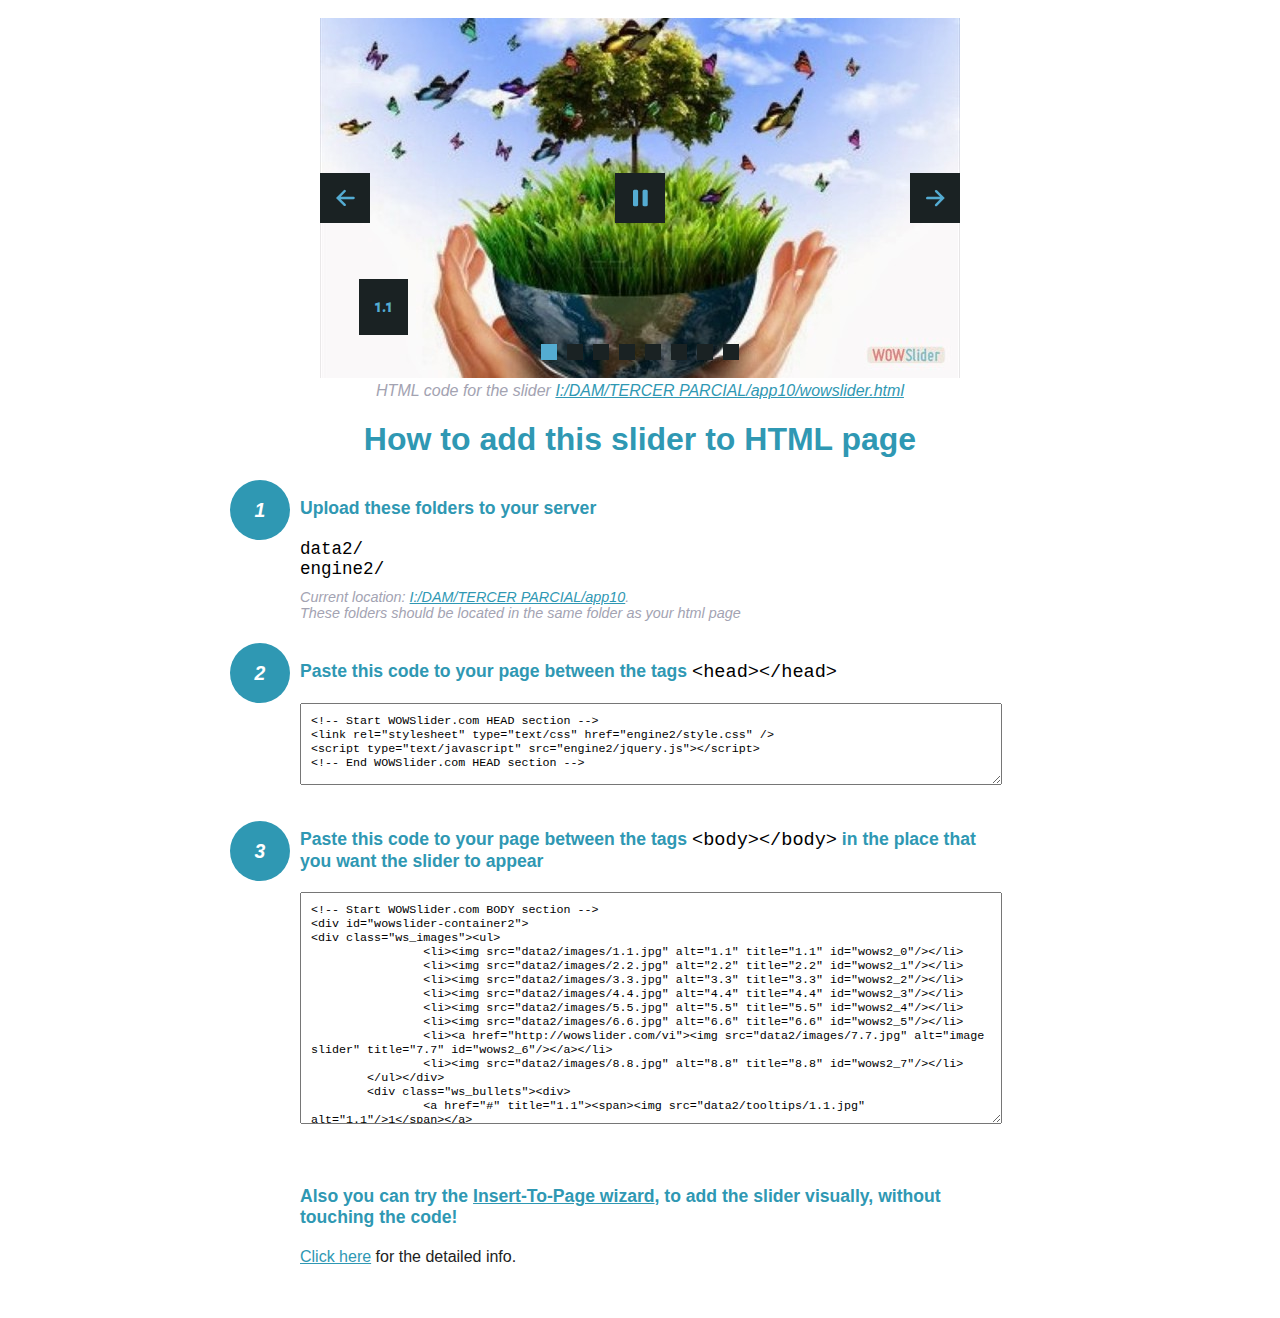
<file: wowslider-howto.html>
<!DOCTYPE html>
<html>
<head>
	<title>WOWSlider</title>
	<meta http-equiv="content-type" content="text/html; charset=utf-8" />
	<meta name="description" content="WOWSlider" />
	
	<!-- Start WOWSlider.com HEAD section --> <!-- add to the <head> of your page -->
	<link rel="stylesheet" type="text/css" href="engine2/style.css" />
	<script type="text/javascript" src="engine2/jquery.js"></script>
	<!-- End WOWSlider.com HEAD section -->


<style>
.instuction {
	font-family: sans-serif, Arial;
	display: block;
	margin: 0 auto;
	max-width: 820px;
	width: 100%;
	padding: 0 70px;
	color: #222;
	-webkit-box-sizing: border-box;
	-moz-box-sizing: border-box;
	box-sizing: border-box;
}
.instuction h1 img {
	max-width: 170px;
	vertical-align: middle;
	margin-bottom: 10px;
}
.instuction h1 {
	color: #2F98B3;
	text-align: center;
}
.instuction h2 {
	position: relative;
	font-size: 1.1em;
	color: #2F98B3;
	margin-bottom: 20px;
	margin-top: 40px;
}
.instuction h2 span.num {
	position: absolute;
	left: -70px;
	top: -18px;
	display: inline-block;
	vertical-align: middle;
	font-style: italic;
	font-size: 1.1em;
	width: 60px;
	height: 60px;
	line-height: 60px;
	text-align: center;
	background: #2F98B3;
	color: #fff;
	border-radius: 50%;
}
.instuction .mono {
	color: #000;
	font-family: monospace;
	font-size: 1.3em;
	font-weight: normal;
}
.instuction li.mono {
	font-size: 1.5em;
}

.instuction ul {
	font-size: 0.9em;
	margin-top: 0;
	padding-left: 0;
	list-style: none;
}
.instuction .note {
	color: #A3A3B2;
	font-style: italic;
	padding-top: 10px;
}
.instuction p.note {
	text-align: center;
	padding-top: 0;
	margin-top: 4px;
}
.instuction textarea {
	font-size: 0.9em;
	min-height: 60px;
	padding: 10px;
	margin: 0;
	overflow: auto;
	max-width: 100%;
	width: 100%;
}
.instuction a,
.instuction a:visited {
	color: #2F98B3;
}
</style>


</head>
<body style="margin:auto">

<br>

<!-- Start WOWSlider.com BODY section --> <!-- add to the <body> of your page -->
<div id="wowslider-container2">
<div class="ws_images"><ul>
		<li><img src="data2/images/1.1.jpg" alt="1.1" title="1.1" id="wows2_0"/></li>
		<li><img src="data2/images/2.2.jpg" alt="2.2" title="2.2" id="wows2_1"/></li>
		<li><img src="data2/images/3.3.jpg" alt="3.3" title="3.3" id="wows2_2"/></li>
		<li><img src="data2/images/4.4.jpg" alt="4.4" title="4.4" id="wows2_3"/></li>
		<li><img src="data2/images/5.5.jpg" alt="5.5" title="5.5" id="wows2_4"/></li>
		<li><img src="data2/images/6.6.jpg" alt="6.6" title="6.6" id="wows2_5"/></li>
		<li><a href="http://wowslider.com/vi"><img src="data2/images/7.7.jpg" alt="image slider" title="7.7" id="wows2_6"/></a></li>
		<li><img src="data2/images/8.8.jpg" alt="8.8" title="8.8" id="wows2_7"/></li>
	</ul></div>
	<div class="ws_bullets"><div>
		<a href="#" title="1.1"><span><img src="data2/tooltips/1.1.jpg" alt="1.1"/>1</span></a>
		<a href="#" title="2.2"><span><img src="data2/tooltips/2.2.jpg" alt="2.2"/>2</span></a>
		<a href="#" title="3.3"><span><img src="data2/tooltips/3.3.jpg" alt="3.3"/>3</span></a>
		<a href="#" title="4.4"><span><img src="data2/tooltips/4.4.jpg" alt="4.4"/>4</span></a>
		<a href="#" title="5.5"><span><img src="data2/tooltips/5.5.jpg" alt="5.5"/>5</span></a>
		<a href="#" title="6.6"><span><img src="data2/tooltips/6.6.jpg" alt="6.6"/>6</span></a>
		<a href="#" title="7.7"><span><img src="data2/tooltips/7.7.jpg" alt="7.7"/>7</span></a>
		<a href="#" title="8.8"><span><img src="data2/tooltips/8.8.jpg" alt="8.8"/>8</span></a>
	</div></div><div class="ws_script" style="position:absolute;left:-99%"><a href="http://wowslider.com">wowslider</a> by WOWSlider.com v8.7</div>
<div class="ws_shadow"></div>
</div>	
<script type="text/javascript" src="engine2/wowslider.js"></script>
<script type="text/javascript" src="engine2/script.js"></script>
<!-- End WOWSlider.com BODY section -->


<div class="instuction">
	<p class="note">HTML code for the slider <a href="file:///I:/DAM/TERCER PARCIAL/app10/wowslider.html">I:/DAM/TERCER PARCIAL/app10/wowslider.html</a></p>

	<h1>
		How to add this slider to HTML page
	</h1>

	<h2><span class="num">1</span> Upload these folders to your server</h2>
	<ul>
		<li class="mono">data2/</li>
		<li class="mono">engine2/</li>
		<li class="note">Current location: <a href="file:///I:/DAM/TERCER PARCIAL/app10">I:/DAM/TERCER PARCIAL/app10</a>. <br>These folders should be located in the same folder as your html page</li>
	</ul>

	<h2><span class="num">2</span> Paste this code to your page between the tags <span class="mono">&lt;head&gt;&lt;/head&gt;</span></h2>
	<textarea onclick="this.select()">&lt;!-- Start WOWSlider.com HEAD section --&gt;
&lt;link rel=&quot;stylesheet&quot; type=&quot;text/css&quot; href=&quot;engine2/style.css&quot; /&gt;
&lt;script type=&quot;text/javascript&quot; src=&quot;engine2/jquery.js&quot;&gt;&lt;/script&gt;
&lt;!-- End WOWSlider.com HEAD section --&gt;</textarea>


	<h2><span class="num" style="top: -8px;">3</span> Paste this code to your page between the tags <span class="mono">&lt;body&gt;&lt;/body&gt;</span> in the place that you want the slider to appear</h2>
	<textarea onclick="this.select()" rows="15">&lt;!-- Start WOWSlider.com BODY section --&gt;
&lt;div id=&quot;wowslider-container2&quot;&gt;
&lt;div class=&quot;ws_images&quot;&gt;&lt;ul&gt;
		&lt;li&gt;&lt;img src=&quot;data2/images/1.1.jpg&quot; alt=&quot;1.1&quot; title=&quot;1.1&quot; id=&quot;wows2_0&quot;/&gt;&lt;/li&gt;
		&lt;li&gt;&lt;img src=&quot;data2/images/2.2.jpg&quot; alt=&quot;2.2&quot; title=&quot;2.2&quot; id=&quot;wows2_1&quot;/&gt;&lt;/li&gt;
		&lt;li&gt;&lt;img src=&quot;data2/images/3.3.jpg&quot; alt=&quot;3.3&quot; title=&quot;3.3&quot; id=&quot;wows2_2&quot;/&gt;&lt;/li&gt;
		&lt;li&gt;&lt;img src=&quot;data2/images/4.4.jpg&quot; alt=&quot;4.4&quot; title=&quot;4.4&quot; id=&quot;wows2_3&quot;/&gt;&lt;/li&gt;
		&lt;li&gt;&lt;img src=&quot;data2/images/5.5.jpg&quot; alt=&quot;5.5&quot; title=&quot;5.5&quot; id=&quot;wows2_4&quot;/&gt;&lt;/li&gt;
		&lt;li&gt;&lt;img src=&quot;data2/images/6.6.jpg&quot; alt=&quot;6.6&quot; title=&quot;6.6&quot; id=&quot;wows2_5&quot;/&gt;&lt;/li&gt;
		&lt;li&gt;&lt;a href=&quot;http://wowslider.com/vi&quot;&gt;&lt;img src=&quot;data2/images/7.7.jpg&quot; alt=&quot;image slider&quot; title=&quot;7.7&quot; id=&quot;wows2_6&quot;/&gt;&lt;/a&gt;&lt;/li&gt;
		&lt;li&gt;&lt;img src=&quot;data2/images/8.8.jpg&quot; alt=&quot;8.8&quot; title=&quot;8.8&quot; id=&quot;wows2_7&quot;/&gt;&lt;/li&gt;
	&lt;/ul&gt;&lt;/div&gt;
	&lt;div class=&quot;ws_bullets&quot;&gt;&lt;div&gt;
		&lt;a href=&quot;#&quot; title=&quot;1.1&quot;&gt;&lt;span&gt;&lt;img src=&quot;data2/tooltips/1.1.jpg&quot; alt=&quot;1.1&quot;/&gt;1&lt;/span&gt;&lt;/a&gt;
		&lt;a href=&quot;#&quot; title=&quot;2.2&quot;&gt;&lt;span&gt;&lt;img src=&quot;data2/tooltips/2.2.jpg&quot; alt=&quot;2.2&quot;/&gt;2&lt;/span&gt;&lt;/a&gt;
		&lt;a href=&quot;#&quot; title=&quot;3.3&quot;&gt;&lt;span&gt;&lt;img src=&quot;data2/tooltips/3.3.jpg&quot; alt=&quot;3.3&quot;/&gt;3&lt;/span&gt;&lt;/a&gt;
		&lt;a href=&quot;#&quot; title=&quot;4.4&quot;&gt;&lt;span&gt;&lt;img src=&quot;data2/tooltips/4.4.jpg&quot; alt=&quot;4.4&quot;/&gt;4&lt;/span&gt;&lt;/a&gt;
		&lt;a href=&quot;#&quot; title=&quot;5.5&quot;&gt;&lt;span&gt;&lt;img src=&quot;data2/tooltips/5.5.jpg&quot; alt=&quot;5.5&quot;/&gt;5&lt;/span&gt;&lt;/a&gt;
		&lt;a href=&quot;#&quot; title=&quot;6.6&quot;&gt;&lt;span&gt;&lt;img src=&quot;data2/tooltips/6.6.jpg&quot; alt=&quot;6.6&quot;/&gt;6&lt;/span&gt;&lt;/a&gt;
		&lt;a href=&quot;#&quot; title=&quot;7.7&quot;&gt;&lt;span&gt;&lt;img src=&quot;data2/tooltips/7.7.jpg&quot; alt=&quot;7.7&quot;/&gt;7&lt;/span&gt;&lt;/a&gt;
		&lt;a href=&quot;#&quot; title=&quot;8.8&quot;&gt;&lt;span&gt;&lt;img src=&quot;data2/tooltips/8.8.jpg&quot; alt=&quot;8.8&quot;/&gt;8&lt;/span&gt;&lt;/a&gt;
	&lt;/div&gt;&lt;/div&gt;&lt;div class=&quot;ws_script&quot; style=&quot;position:absolute;left:-99%&quot;&gt;&lt;a href=&quot;http://wowslider.com&quot;&gt;wowslider&lt;/a&gt; by WOWSlider.com v8.7&lt;/div&gt;
&lt;div class=&quot;ws_shadow&quot;&gt;&lt;/div&gt;
&lt;/div&gt;	
&lt;script type=&quot;text/javascript&quot; src=&quot;engine2/wowslider.js&quot;&gt;&lt;/script&gt;
&lt;script type=&quot;text/javascript&quot; src=&quot;engine2/script.js&quot;&gt;&lt;/script&gt;
&lt;!-- End WOWSlider.com BODY section --&gt;</textarea>

<br><br>
<h2>Also you can try the <a href="http://wowslider.com/help/add-wowslider-to-page-2.html" target="_blank">Insert-To-Page wizard</a>, to add the slider visually, without touching the code!</h2>
<p>
	<a href="http://wowslider.com/help/add-wowslider-to-page-2.html" target="_blank">Click here</a> for the detailed info.
</p>
</div>

<br><br>
</body>
</html>
</file>
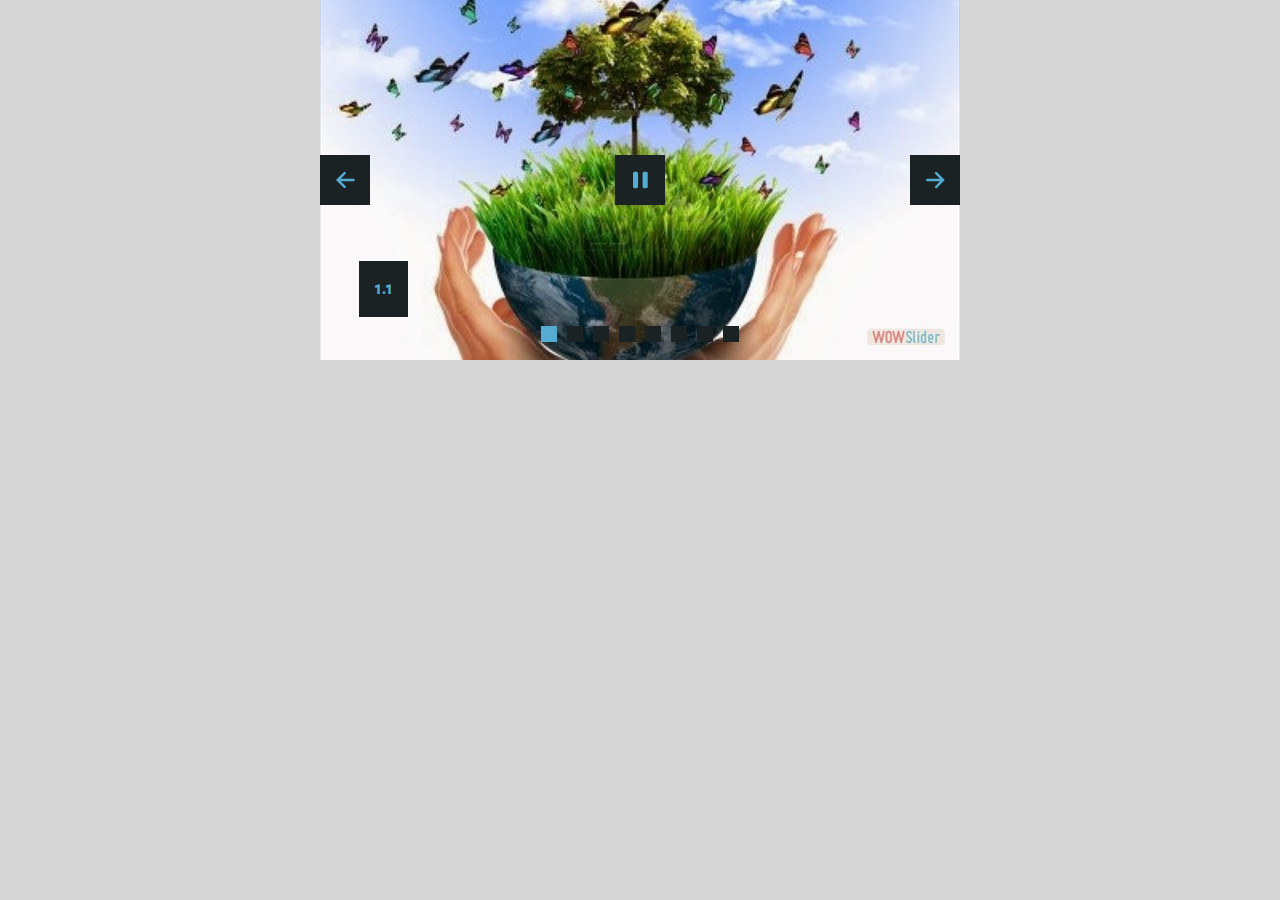
<file: wowslider.html>
<!DOCTYPE html>
<html>
<head>
	<title>Wowslider</title>
	<meta http-equiv="content-type" content="text/html; charset=utf-8" />
	<meta name="description" content="Made with WOW Slider - Create beautiful, responsive image sliders in a few clicks. Awesome skins and animations. Wowslider" />
	
	<!-- Start WOWSlider.com HEAD section --> <!-- add to the <head> of your page -->
	<link rel="stylesheet" type="text/css" href="engine2/style.css" />
	<script type="text/javascript" src="engine2/jquery.js"></script>
	<!-- End WOWSlider.com HEAD section -->

</head>
<body style="background-color:#d7d7d7;margin:auto">
	
	<!-- Start WOWSlider.com BODY section --> <!-- add to the <body> of your page -->
	<div id="wowslider-container2">
	<div class="ws_images"><ul>
		<li><img src="data2/images/1.1.jpg" alt="1.1" title="1.1" id="wows2_0"/></li>
		<li><img src="data2/images/2.2.jpg" alt="2.2" title="2.2" id="wows2_1"/></li>
		<li><img src="data2/images/3.3.jpg" alt="3.3" title="3.3" id="wows2_2"/></li>
		<li><img src="data2/images/4.4.jpg" alt="4.4" title="4.4" id="wows2_3"/></li>
		<li><img src="data2/images/5.5.jpg" alt="5.5" title="5.5" id="wows2_4"/></li>
		<li><img src="data2/images/6.6.jpg" alt="6.6" title="6.6" id="wows2_5"/></li>
		<li><a href="http://wowslider.com/vi"><img src="data2/images/7.7.jpg" alt="image slider" title="7.7" id="wows2_6"/></a></li>
		<li><img src="data2/images/8.8.jpg" alt="8.8" title="8.8" id="wows2_7"/></li>
	</ul></div>
	<div class="ws_bullets"><div>
		<a href="#" title="1.1"><span><img src="data2/tooltips/1.1.jpg" alt="1.1"/>1</span></a>
		<a href="#" title="2.2"><span><img src="data2/tooltips/2.2.jpg" alt="2.2"/>2</span></a>
		<a href="#" title="3.3"><span><img src="data2/tooltips/3.3.jpg" alt="3.3"/>3</span></a>
		<a href="#" title="4.4"><span><img src="data2/tooltips/4.4.jpg" alt="4.4"/>4</span></a>
		<a href="#" title="5.5"><span><img src="data2/tooltips/5.5.jpg" alt="5.5"/>5</span></a>
		<a href="#" title="6.6"><span><img src="data2/tooltips/6.6.jpg" alt="6.6"/>6</span></a>
		<a href="#" title="7.7"><span><img src="data2/tooltips/7.7.jpg" alt="7.7"/>7</span></a>
		<a href="#" title="8.8"><span><img src="data2/tooltips/8.8.jpg" alt="8.8"/>8</span></a>
	</div></div><div class="ws_script" style="position:absolute;left:-99%"><a href="http://wowslider.com">wowslider</a> by WOWSlider.com v8.7</div>
	<div class="ws_shadow"></div>
	</div>	
	<script type="text/javascript" src="engine2/wowslider.js"></script>
	<script type="text/javascript" src="engine2/script.js"></script>
	<!-- End WOWSlider.com BODY section -->

</body>
</html>
</file>
<file: engine2/style.css>
/*
 *	generated by WOW Slider 8.7
 *	template Convex
 */
@import url(https://fonts.googleapis.com/css?family=Gurajada&subset=latin,telugu);
@font-face {
  font-family: 'ws-ctrl-convex';
  src: url('ws-ctrl-convex.eot');
  src: url('ws-ctrl-convex.eot#iefix') format('embedded-opentype'),
       url('ws-ctrl-convex.svg#ws-ctrl-convex') format('svg');
  font-weight: normal;
  font-style: normal;
}
@font-face {
  font-family: 'ws-ctrl-convex';
  src: url('[data-uri]') format('woff'),
       url('[data-uri]') format('truetype');
}
#wowslider-container2 { 
	display: table;
	zoom: 1; 
	position: relative;
	width: 100%;
	max-width: 640px;
	max-height:360px;
	margin:0px auto 0px;
	z-index:90;
	text-align:left; /* reset align=center */
	font-size: 10px;
	text-shadow: none; /* fix some user styles */

	/* reset box-sizing (to boostrap friendly) */
	-webkit-box-sizing: content-box;
	-moz-box-sizing: content-box;
	box-sizing: content-box; 
}
* html #wowslider-container2{ width:640px }
#wowslider-container2 .ws_images ul{
	position:relative;
	width: 10000%; 
	height:100%;
	left:0;
	list-style:none;
	margin:0;
	padding:0;
	border-spacing:0;
	overflow: visible;
	/*table-layout:fixed;*/
}
#wowslider-container2 .ws_images ul li{
	position: relative;
	width:1%;
	height:100%;
	line-height:0; /*opera*/
	overflow: hidden;
	float:left;
	/*font-size:0;*/
	padding:0 0 0 0 !important;
	margin:0 0 0 0 !important;
}

#wowslider-container2 .ws_images{
	position: relative;
	left:0;
	top:0;
	height:100%;
	max-height:360px;
	max-width: 640px;
	vertical-align: top;
	border:none;
	overflow: hidden;
}
#wowslider-container2 .ws_images ul a{
	width:100%;
	height:100%;
	max-height:360px;
	display:block;
	color:transparent;
}
#wowslider-container2 img{
	max-width: none !important;
}
#wowslider-container2 .ws_images .ws_list img,
#wowslider-container2 .ws_images > div > img{
	width:100%;
	border:none 0;
	max-width: none;
	padding:0;
	margin:0;
}
#wowslider-container2 .ws_images > div > img {
	max-height:360px;
}

#wowslider-container2 .ws_images iframe {
	position: absolute;
	z-index: -1;
}

#wowslider-container2 .ws-title > div {
	display: inline-block !important;
}

#wowslider-container2 a{ 
	text-decoration: none; 
	outline: none; 
	border: none; 
}

#wowslider-container2  .ws_bullets { 
	float: left;
	position:absolute;
	z-index:70;
}
#wowslider-container2  .ws_bullets div{
	position:relative;
	float:left;
	font-size: 0px;
}
/* compatibility with Joomla styles */
#wowslider-container2  .ws_bullets a {
	line-height: 0;
}

#wowslider-container2  .ws_script{
	display:none;
}
#wowslider-container2 sound, 
#wowslider-container2 object{
	position:absolute;
}

/* prevent some of users reset styles */
#wowslider-container2 .ws_effect {
	position: static;
	width: 100%;
	height: 100%;
}

#wowslider-container2 .ws_photoItem {
	border: 2em solid #fff;
	margin-left: -2em;
	margin-top: -2em;
}
#wowslider-container2 .ws_cube_side {
	background: #A6A5A9;
}


#wowslider-container2.ws_gestures {
	cursor: -webkit-grab;
	cursor: -moz-grab;
	cursor: url("[data-uri]"), move;
}
#wowslider-container2.ws_gestures.ws_grabbing {
	cursor: -webkit-grabbing;
	cursor: -moz-grabbing;
	cursor: url("[data-uri]"), move;
}

/* hide controls when video start play */
#wowslider-container2.ws_video_playing .ws_bullets,
#wowslider-container2.ws_video_playing .ws_fullscreen,
#wowslider-container2.ws_video_playing .ws_next,
#wowslider-container2.ws_video_playing .ws_prev {
	display: none;
}


/* youtube/vimeo buttons */
#wowslider-container2 .ws_video_btn {
	position: absolute;
	display: none;
	cursor: pointer;
	top: 0;
	left: 0;
	width: 100%;
	height: 100%;
	z-index: 55;
}
#wowslider-container2 .ws_video_btn.ws_youtube,
#wowslider-container2 .ws_video_btn.ws_vimeo {
	display: block;
}
#wowslider-container2 .ws_video_btn div {
	position: absolute;
	background-image: url(./playvideo.png);
	background-size: 200%;
	top: 50%;
	left: 50%;
	width: 7em;
	height: 5em;
	margin-left: -3.5em;
	margin-top: -2.5em;
}
#wowslider-container2 .ws_video_btn.ws_youtube div {
	background-position: 0 0;
}
#wowslider-container2 .ws_video_btn.ws_youtube:hover div {
	background-position: 100% 0;
}
#wowslider-container2 .ws_video_btn.ws_vimeo div {
	background-position: 0 100%;
}
#wowslider-container2 .ws_video_btn.ws_vimeo:hover div {
	background-position: 100% 100%;
}

#wowslider-container2 .ws_playpause.ws_hide {
	display: none !important;
}
/* bullets */
#wowslider-container2  .ws_bullets { 
	padding: 0px; 
}
#wowslider-container2 .ws_bullets a { 
	position:relative;
	display: inline-block;
	width: 0;
	margin: 3px 5px;
	padding: 8px;	

	-webkit-perspective: 80px;
	perspective: 80px;
} 
#wowslider-container2 .ws_bullets a > span {
	position:absolute;
	display: block;
	top:0;
	right: 0;
	height:100%;
	width:100%;
	-webkit-transform-style: preserve-3d;
	transform-style: preserve-3d;

	-webkit-transition: -webkit-transform 0.5s ease;
  	transition: -webkit-transform 0.5s ease, transform 0.5s ease;
}

#wowslider-container2 .ws_bullets a > span:before,
#wowslider-container2 .ws_bullets a > span:after {
	content: '';
	display: block;
	height:100%;
	background: #54acd2;

  	-webkit-transform: rotateX(-90deg) translateZ(-8px) translateY(8px);
  	transform: rotateX(-90deg) translateZ(-8px) translateY(8px);
}
#wowslider-container2 .ws_bullets a > span:after {
	position: absolute;
	top: 0;
	left: 0;
	width: 100%;
	height: 100%;
  	background: #1A2223;
  	-webkit-transform: rotateX(0deg);
  	transform: rotateX(0deg);
}

#wowslider-container2 .ws_bullets a.ws_overbull > span,
#wowslider-container2 .ws_bullets a.ws_selbull > span {
    -webkit-transform: rotateX(-90deg) translateZ(8px) translateY(8px);
    transform: rotateX(-90deg) translateZ(8px) translateY(8px);
}




/* play/pause, arrows */
#wowslider-container2 a.ws_next,
#wowslider-container2 a.ws_prev,
#wowslider-container2 .ws_playpause {
	position:absolute;
	font: 2em "ws-ctrl-convex";
	width: 2.5em;
	height: 2.5em;
	top:50%;
	
	margin-top: -1.25em;
	color: #ffffff;
	z-index: 100;

	-webkit-perspective: 20em;
	perspective: 20em;
}
#wowslider-container2 a.ws_next {
	right: 0;
}
#wowslider-container2 a.ws_prev {
	left: 0;
}
#wowslider-container2 .ws_playpause {
	left:50%;
	margin-left:-1.25em;
}

#wowslider-container2 a.ws_next > span,
#wowslider-container2 a.ws_prev > span,
#wowslider-container2 .ws_playpause > span,
#wowslider-container2 .ws_bullets a > span {
	display: block;
	-webkit-transform-style: preserve-3d;
	transform-style: preserve-3d;

	-webkit-transition: -webkit-transform 0.5s ease;
  	transition: -webkit-transform 0.5s ease, transform 0.5s ease;
}


#wowslider-container2 a.ws_next > span:before,
#wowslider-container2 a.ws_prev > span:before,
#wowslider-container2 .ws_playpause > span:before,
#wowslider-container2 a.ws_next > span:after,
#wowslider-container2 a.ws_prev > span:after,
#wowslider-container2 .ws_playpause > span:after {
	display: block;
	text-align: center;
	line-height: 2.5em;
	height:100%;
	background: #54acd2;
	color: #1A2223;

  	-webkit-transform: rotateX(-90deg) translateZ(-1.25em) translateY(1.25em);
  	transform: rotateX(-90deg) translateZ(-1.25em) translateY(1.25em);
}
#wowslider-container2 .ws_play > span:before,
#wowslider-container2 .ws_play > span:after{
	content:"\e800";
}
#wowslider-container2 .ws_pause > span:before,
#wowslider-container2 .ws_pause > span:after{
	content:"\e801";
}
#wowslider-container2 a.ws_next > span:before,
#wowslider-container2 a.ws_next > span:after {
	content:'\e803';
}
#wowslider-container2 a.ws_prev > span:before,
#wowslider-container2 a.ws_prev > span:after {
	content:'\e802';
}

#wowslider-container2 a.ws_next > span:after,
#wowslider-container2 a.ws_prev > span:after,
#wowslider-container2 .ws_playpause > span:after {
	position: absolute;
	top: 0;
	left: 0;
	width: 100%;
	height: 100%;
  	-webkit-transform: rotateX(0deg);
  	transform: rotateX(0deg);
  	background: #1A2223;
	color: #54acd2;
}

#wowslider-container2 a.ws_next:hover > span,
#wowslider-container2 a.ws_prev:hover > span,
#wowslider-container2 .ws_playpause:hover > span {
    -webkit-transform: rotateX(-90deg) translateZ(1.25em) translateY(1.25em);
    transform: rotateX(-90deg) translateZ(1.25em) translateY(1.25em);
}/* bottom center */
#wowslider-container2  .ws_bullets {
	bottom:1.5em;
	left:50%;
}
#wowslider-container2  .ws_bullets div{
	left:-50%;
}#wowslider-container2 .ws-title{
	font: 1.3em 'Gurajada', serif;
	position: absolute;
	left: 2em;
	margin-right:10em;
	z-index: 50;

	color:#fff;
	padding: 1em;
	bottom: 30px;
	top: auto;
	opacity: 1;
}
#wowslider-container2 .ws-title div,#wowslider-container2 .ws-title span{
	display:inline-block;
	padding: 0.1em 0.6em;
	background-color: #1A2223;
	color: #54acd2;
}
#wowslider-container2 .ws-title div{
	display:block;
	margin-top:0.5em;
	font-size: 1.3em;
}
#wowslider-container2 .ws-title span{
	text-transform: uppercase;	
	font-size: 2em;
}#wowslider-container2 .ws_images > ul{
	animation: wsBasic 32s infinite;
	-moz-animation: wsBasic 32s infinite;
	-webkit-animation: wsBasic 32s infinite;
}
@keyframes wsBasic{0%{left:-0%} 6.25%{left:-0%} 12.5%{left:-100%} 18.75%{left:-100%} 25%{left:-200%} 31.25%{left:-200%} 37.5%{left:-300%} 43.75%{left:-300%} 50%{left:-400%} 56.25%{left:-400%} 62.5%{left:-500%} 68.75%{left:-500%} 75%{left:-600%} 81.25%{left:-600%} 87.5%{left:-700%} 93.75%{left:-700%} }
@-moz-keyframes wsBasic{0%{left:-0%} 6.25%{left:-0%} 12.5%{left:-100%} 18.75%{left:-100%} 25%{left:-200%} 31.25%{left:-200%} 37.5%{left:-300%} 43.75%{left:-300%} 50%{left:-400%} 56.25%{left:-400%} 62.5%{left:-500%} 68.75%{left:-500%} 75%{left:-600%} 81.25%{left:-600%} 87.5%{left:-700%} 93.75%{left:-700%} }
@-webkit-keyframes wsBasic{0%{left:-0%} 6.25%{left:-0%} 12.5%{left:-100%} 18.75%{left:-100%} 25%{left:-200%} 31.25%{left:-200%} 37.5%{left:-300%} 43.75%{left:-300%} 50%{left:-400%} 56.25%{left:-400%} 62.5%{left:-500%} 68.75%{left:-500%} 75%{left:-600%} 81.25%{left:-600%} 87.5%{left:-700%} 93.75%{left:-700%} }

#wowslider-container2 .ws_bullets  a img{
	position:absolute;
	display:block;
	text-indent:0;
	bottom:15px;
	left:-43px;
	visibility:hidden;
	max-width:none;
}
#wowslider-container2 .ws_bullets a:hover img{
	visibility:visible;
}

#wowslider-container2 .ws_bulframe div div{
	height:48px;
	overflow:visible;
	position:relative;
}
#wowslider-container2 .ws_bulframe div {
	left:0;
	overflow:hidden;
	position:relative;
	width:85px;
}
#wowslider-container2  .ws_bullets .ws_bulframe{
	position:absolute;
	display:none;
	bottom:25px;
	margin-left:8px;
	cursor:pointer;

	/* fixed bulframe hidding in Chrome */
	-webkit-transform: translateZ(0);
	-ms-transform: translateZ(0);
	-o-transform: translateZ(0);
	transform: translateZ(0);
}#wowslider-container2 .ws_bulframe div div{
	height: auto;
}

@media all and (max-width:760px) {
	#wowslider-container2 .ws_fullscreen {
		display: block;
	}
}
@media all and (max-width:400px){
	#wowslider-container2 .ws_controls,
	#wowslider-container2 .ws_bullets,
	#wowslider-container2 .ws_thumbs{
		display: none
	}
}
</file>
